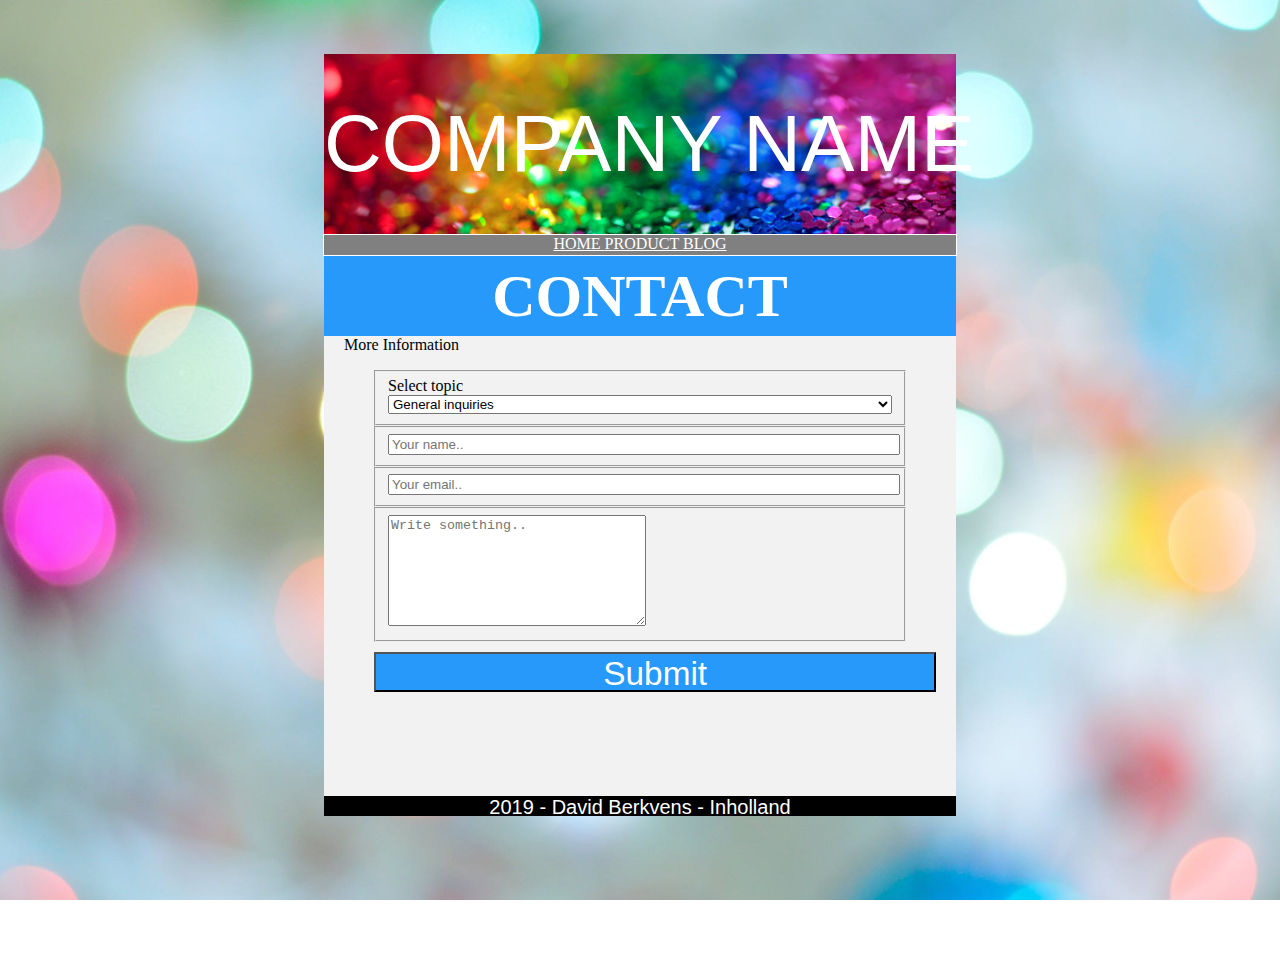
<file: contact.html>
<!DOCTYPE html>
<html lang="en">
<head>

	<title>Home - Company name</title>

		<link rel="stylesheet" type="text/css" href="main.css">

</head>

<body id="home">

	<header class="banner-top">

    			<h1>COMPANY NAME</h1>

	</header>

	<nav class="navigation-bar">
    		<a href="index.html">HOME </a>
    		<a href="product.html"> PRODUCT </a>
    		<a href="http://www.blogger.com"> BLOG</a>
  	</nav>

	<main>
		<Article class="article1">
			<section class="section9">
				<h1>CONTACT</h1>
			</section>
			<form action="nowhere.php" method="post">
				<p></p>
				<p>More Information</p>
				
				<section class="section10">
					<fieldset>
						<label >Select topic</label>
						<select>
							<option value="general">General inquiries</option>
							<option value="press">Press relations</option>
							<option value="recruitement">Recruitement</option>
						</select>
					</fieldset>
					<fieldset class="contactFormFieldset">
						<input
								type="text"
								name="contactFormName"
								placeholder="Your name.."
						/>
					</fieldset>
					<fieldset class="contactFormFieldset">
						<input
								type="email"
								name="email"
								placeholder="Your email.."
						/>
					</fieldset>
					<fieldset>
						<textarea
								rows="7"
								cols="40"
								name="message"
								placeholder="Write something.."
						></textarea>
					</fieldset>
				</section>
				
				<section class="section11">
					<input
							type="submit"
							value="Submit"
					/>
				</section>
			</form>
		</article>
	</main>
	
	<section class="section8">
		<footer>
			<p>2019 - David Berkvens - Inholland<p>
		</footer>
	</section>
</body>
</file>
<file: main.css>
header {
	height: 90%;
}

body, html {
	height: 100%;
	background-image: url("img/background.jpeg");
	background-position: center;
    background-repeat: no-repeat;
	background-attachment: fixed;
    background-size: cover;
    position: relative;
}

.banner-top {
	max-width: 960px;
    margin: auto;
    background-image: linear-gradient(rgba(0, 0, 0, 0.0), rgba(0, 0, 0, 0.0)), url("img/companylogoBG.jpg");

    height: 20%;
    width: 50%;

    background-position: center;
    background-repeat: no-repeat;
    background-size: cover;
    position: relative;
}

.banner-top h1 {
	text-align: center;
    position: relative;
    top: 50%;
    left: 50%;
    transform: translate(-50%, -50%);
    color: white;
    white-space: nowrap;
	font: 80px berlin sans fb, sans-serif;
}


.navigation-bar {
	max-width: 960px;
	height: 20px;
    margin: auto;
	width: 50%;
	background-color: gray;
	color: white;
	text-align: center;
	border-style: solid;
	border-color: white;
	border-width: 0.1px;
}
.navigation-bar a {
	color: white;
}
.section1 {
	max-width: 960px;
    margin : auto;
	height: 216px;
	width: 50%;
	background-color: #2699fb;
	position: relative;
}
.section1 h1 {
	margin-top: 0;
	margin-bottom: 0;
	text-align: center;
    position: relative;
    top: 18%;
    left: 50%;
    transform: translate(-50%, -40%);
    color: white;
    font: 35pt arial, sans-serif;
}

.section2 {
	max-width: 960px;
    margin : auto;
	height: 216px;
	width: 50%;
	background-color: #2699fb;
	position: relative;
	top: 438px;
}

.section2 h2 {
	margin-top: 0;
	margin-bottom: 50;
	text-align: center;
    position: relative;
    top: 18%;
    left: 50%;
    transform: translate(-50%, -25%);
    color: white;
    font: 35pt arial, sans-serif;
}

.section3 {
	max-width: 960px;
    margin : auto;
	height: 216px;
	width: 50%;
	background-color: #2699fb;
	position: relative;
	top: 846px;
}

.section3 h3 {
	margin-top: 0;
	margin-bottom: 50;
	text-align: center;
    position: relative;
    top: 18%;
    left: 50%;
    transform: translate(-50%, -25%);
    color: white;
    font: 35pt arial, sans-serif;
}

.section4 {
	max-width: 960px;
    margin : auto;
	height: 216px;
	width: 50%;
	background-color: #2699fb;
	position: relative;
	top: 1254px;
}

.section4 h4 {
	margin-top: 0;
	margin-bottom: 50;
	text-align: center;
    position: relative;
    top: 18%;
    left: 50%;
    transform: translate(-50%, -25%);
    color: white;
    font: 35pt arial, sans-serif;
}

.section5 {
	max-width: 960px;
    margin : auto;
	height: 80px;
	width: 50%;
	background-color: #2699fb;
	position: relative;
}
.section5 h1 {
	margin-top: 0;
	margin-bottom: 0;
	text-align: center;
    position: relative;
    top: 50%;
    left: 50%;
    transform: translate(-50%, -50%);
    color: white;
    font: 63pt arial, sans-serif;
}

.grid-container {
	display: grid;
	grid-template-columns: auto auto auto;
	max-width: 960px;
	margin : auto;
	height: 870px;
	width: 50%;
	position: relative;
	background-color: white;
}

.grid-item  figure {
	width: 295px;
	height: 200px;
	display: block;
	margin-top: 10px;
	margin-bottom: 0px;
	margin-left: 10px;
	margin-right: 0px;
	position: relative;
	
}


.article1 form	{
	max-width: 960px;
	margin: auto;
	height: 460px;
	width: 50%;
	background-color: #f2f2f2;
	position: relative;
	top: -20px;
}

.article1 select {
	max-width: 960px;
	margin: auto;
	width: 100%;
	position: relative;
}

.section10 input {
	max-width: 960px;
	margin: auto;
	width: 100%;
	position: relative;
}

.section11 input {
	max-width: 960px;
	margin-left: 50px;
	margin-right: 50px;
	margin-top: 10px;
	margin-bottom: 80px;
	width: 89%;
	position: relative;
	background-color: #2699fb;
	color: white;
	text-align: center;
	height: 40px;
	font: 25pt arial, sans-serif;
}

.article1 textarea {
	max-width: 960px;
	margin: auto;
	width: 50%;
	position: relative;
}


.article1 p {
	margin-left: 20px;
	margin-top: 20px;
	top: 10px;
}

.article1 fieldset {
	margin-left: 50px;
	margin-right:50px;
}

.section6 footer {
	max-width: 960px;
	margin: auto;
	height: 20px;
	width: 50%;
	background-color: black;
	position: relative;
	top: 1710px;
	color: white;
	text-align: center;
	font: 15pt arial, sans-serif;
}

.section7 footer {
	max-width: 960px;
	margin: auto;
	height: 20px;
	width: 50%;
	background-color: black;
	position: relative;
	color: white;
	text-align: center;
	top: -20px;
	font: 15pt arial, sans-serif;
}

.section8 footer {
	max-width: 960px;
	margin: auto;
	height: 20px;
	width: 50%;
	background-color: black;
	position: relative;
	color: white;
	text-align: center;
	top: -40px;
	font: 15pt arial, sans-serif;
}

.section1 figure {
	max-width: 960px;
	height: 580px;
	margin: 36px;
	margin-left: 0;
	margin-right: 0;
}

.section2 figure {
	max-width: 960px;
	height: 580px;
	margin: 36px;
	margin-left: 0;
	margin-right: 0;
}

.section3 figure {
	max-width: 960px;
	height: 580px;
	margin: 36px;
	margin-left: 0;
	margin-right: 0;
}

.section4 figure {
	max-width: 960px;
	height: 580px;
	margin: 36px;
	margin-left: 0;
	margin-right: 0;
}

.section9 {
	max-width: 960px;
    margin: auto;
	margin-bottom: 0px;
	height: 80px;
	width: 50%;
	background-color: #2699fb;
	position: relative;
}

.section9 h1 {
	margin-top: 0;
	margin-bottom: 0;
	text-align: center;
    position: relative;
    top: 50%;
    left: 50%;
    transform: translate(-50%, -50%);
    color: white;
    font-size: 60px;
}



img {
  vertical-align: middle;
  width: 100%;
  height: 100%;
}
</file>
